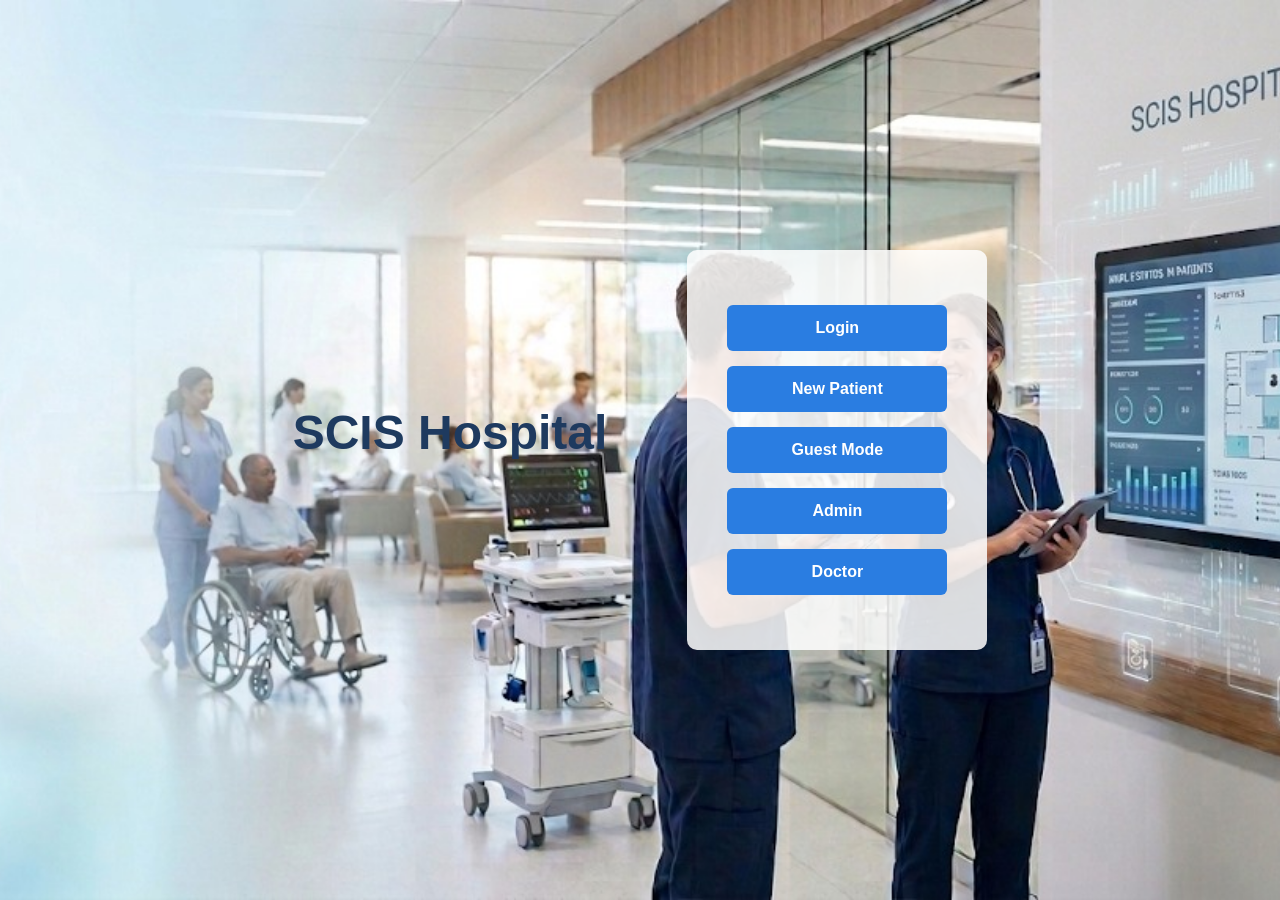
<file: Smart Hospital Management System/index.html>
<!DOCTYPE html>
<html>
<head>
<title>SCIS Hospital</title>
<link rel="stylesheet" href="style.css">
</head>

<body class="home-page">
<h1>SCIS Hospital</h1>
<div class="left-panel">

<button onclick="location.href='login.php'">Login</button>

<button onclick="location.href='newpatient.php'">New Patient</button>

<button onclick="location.href='guest.php'">Guest Mode</button>

<button onclick="location.href='admin_login.php'">Admin</button>

<button onclick="location.href='doctor.php'">Doctor</button>

</div>
</body>
</html>
</file>
<file: Smart Hospital Management System/style.css>
*{
margin:0;
padding:0;
box-sizing:border-box;
font-family: Arial, Helvetica, sans-serif;
}

/* Image only for home page */

.home-page{

background-image:url("hospital.jpeg");
background-size:cover;
background-position:center;
height:100vh;

display:flex;
align-items:center;

}
body{
background-image:url("hospital.jpeg");
background-size:cover;
background-position:center;
height:100vh;

display:flex;
justify-content:center;
align-items:center;
}

/* Left menu */

.left-panel{

margin-left:80px;

background:rgba(255,255,255,0.85);
padding:40px;
border-radius:10px;

}

/* Heading */

h1{

font-size:48px;
margin-bottom:35px;
color:#1e3a5f;

}

/* Buttons */

button{

display:block;
width:220px;

padding:14px;
margin:15px 0;

font-size:16px;
font-weight:bold;

border:none;
border-radius:6px;

background:#2a7de1;
color:white;

cursor:pointer;

transition:0.3s;

}

button:hover{

background:#1f5fbf;
transform:scale(1.05);
}
*{
margin:0;
padding:0;
box-sizing:border-box;
font-family:Arial;
}

#intro{
height:100vh;
background:black;
overflow:hidden;
color:#ddd;
position:relative;
}

/* dark edge vignette */

.vignette{

position:absolute;
width:100%;
height:100%;

background:radial-gradient(circle,
transparent 50%,
rgba(0,0,0,0.9) 100%);

pointer-events:none;

}

/* creepy title */

.title{

position:absolute;
top:80px;
left:50%;
transform:translateX(-50%);

font-size:70px;

color:#ff2a2a;

text-shadow:
0 0 10px red,
0 0 30px darkred,
0 0 60px black;

animation:flicker 2s infinite;

}

/* subtitle */

.subtitle{

position:absolute;
top:160px;
left:50%;
transform:translateX(-50%);

font-size:22px;
color:#aaa;

}

/* flicker effect */

@keyframes flicker{

0%,18%,22%,25%,53%,57%,100%{
opacity:1;
}

20%,24%,55%{
opacity:0.4;
}

}

/* ghost cards */

.cards{

position:absolute;
top:55%;
left:50%;
transform:translate(-50%,-50%);
display:flex;
gap:60px;

}

.card{

width:200px;
height:140px;

background:rgba(0,0,0,0.7);

border:1px solid #222;

border-radius:12px;

display:flex;
align-items:center;
justify-content:center;

text-align:center;

font-size:18px;

box-shadow:0 0 25px rgba(255,0,0,0.2);

}

/* skeleton */

.skeleton{

position:absolute;
bottom:0;
left:-200px;

width:180px;

opacity:0.9;

animation:
walk 12s linear infinite,
float 3s ease-in-out infinite;

}

/* skeleton walk */

@keyframes walk{

0%{
left:-200px;
}

100%{
left:110%;
}

}

/* skeleton floating */

@keyframes float{

0%{
transform:translateY(0);
}

50%{
transform:translateY(-25px);
}

100%{
transform:translateY(0);
}

}
.error-msg {
    color: #b30000;
    background: #ffe6e6;
    padding: 10px;
    margin-bottom: 15px;
    border-radius: 5px;
    text-align: center;
}

.success-msg {
    color: green;
    background: #e6ffe6;
    padding: 10px;
    margin-bottom: 15px;
    border-radius: 5px;
    text-align: center;
}
</file>
